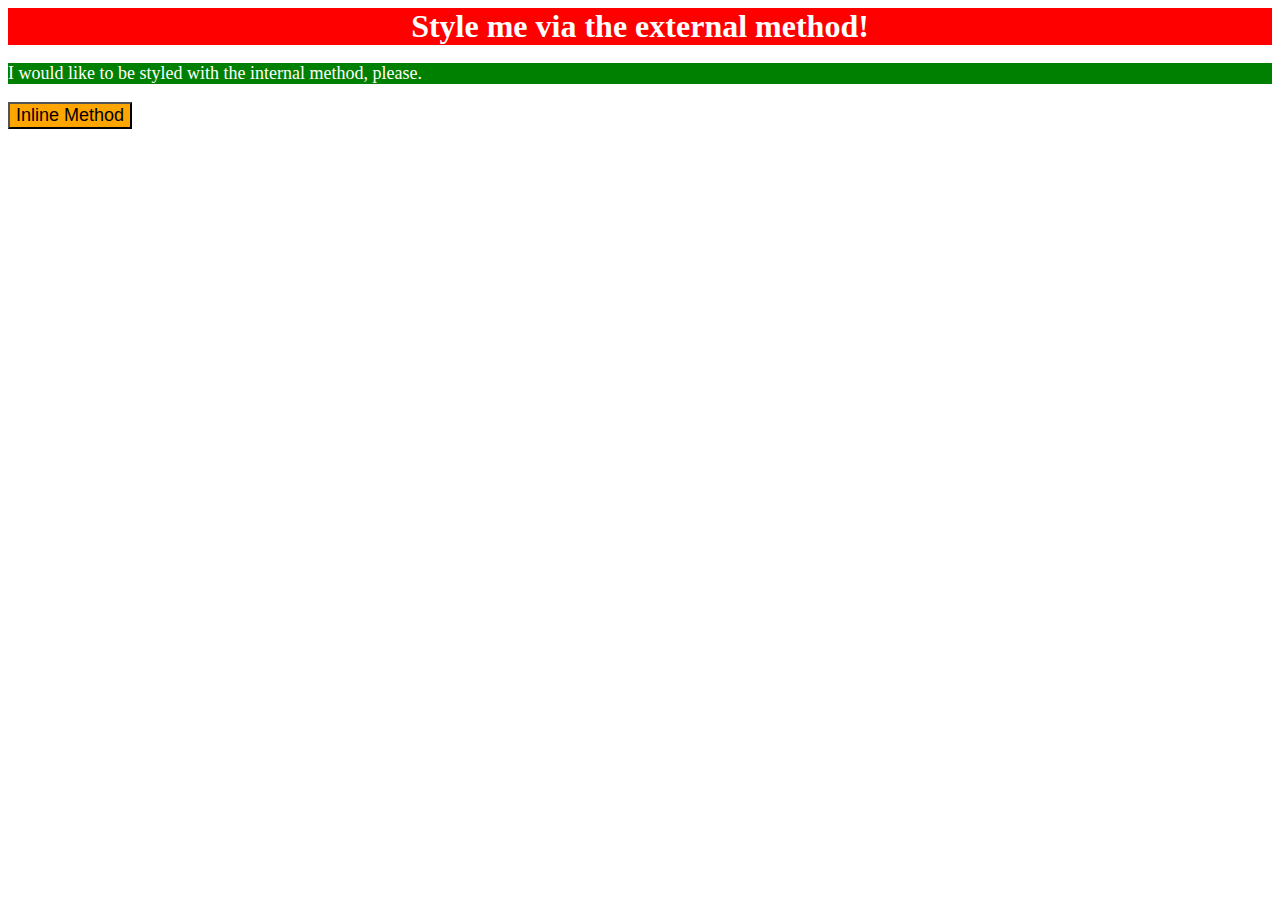
<file: foundations/intro-to-css/01-css-methods/index.html>
<!DOCTYPE html>
<html lang="en">
  <head>
    <meta charset="UTF-8">
    <meta http-equiv="X-UA-Compatible" content="IE=edge">
    <meta name="viewport" content="width=device-width, initial-scale=1.0">
    <!-- Stylesheet -->
    <link rel="stylesheet" href="style.css">
    <!-- Internal Style -->
    <style>
      p {
        background-color: green;
        color: white;
        font-size: 18px;
      }
    </style>
    <title>Methods for Adding CSS</title>
  </head>
  <body>
    <div>Style me via the external method!</div>
    <p>I would like to be styled with the internal method, please.</p>
    <button style="background-color: orange; font-size: 18px;">Inline Method</button>
  </body>
</html>
</file>
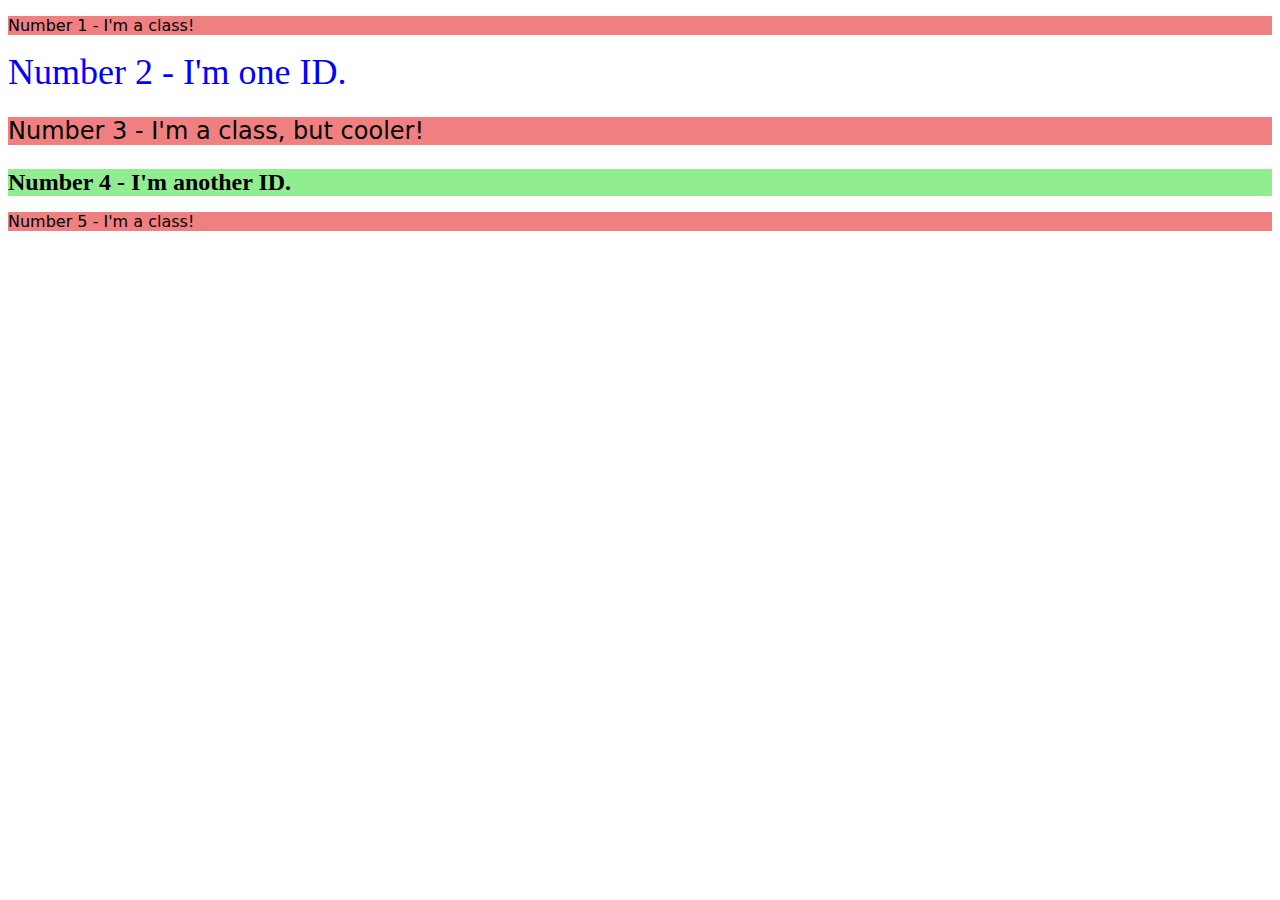
<file: foundations/intro-to-css/02-class-id-selectors/index.html>
<!DOCTYPE html>
<html lang="en">
  <head>
    <meta charset="UTF-8">
    <meta http-equiv="X-UA-Compatible" content="IE=edge">
    <meta name="viewport" content="width=device-width, initial-scale=1.0">
    <title>Class and ID Selectors</title>
    <link rel="stylesheet" href="style.css">
  </head>
  <body>
    <p class="odd">Number 1 - I'm a class!</p>
    <div id="two">Number 2 - I'm one ID.</div>
    <p class="odd" id="three">Number 3 - I'm a class, but cooler!</p>
    <div id="four">Number 4 - I'm another ID.</div>
    <p class="odd">Number 5 - I'm a class!</p>
  </body>
</html>
</file>
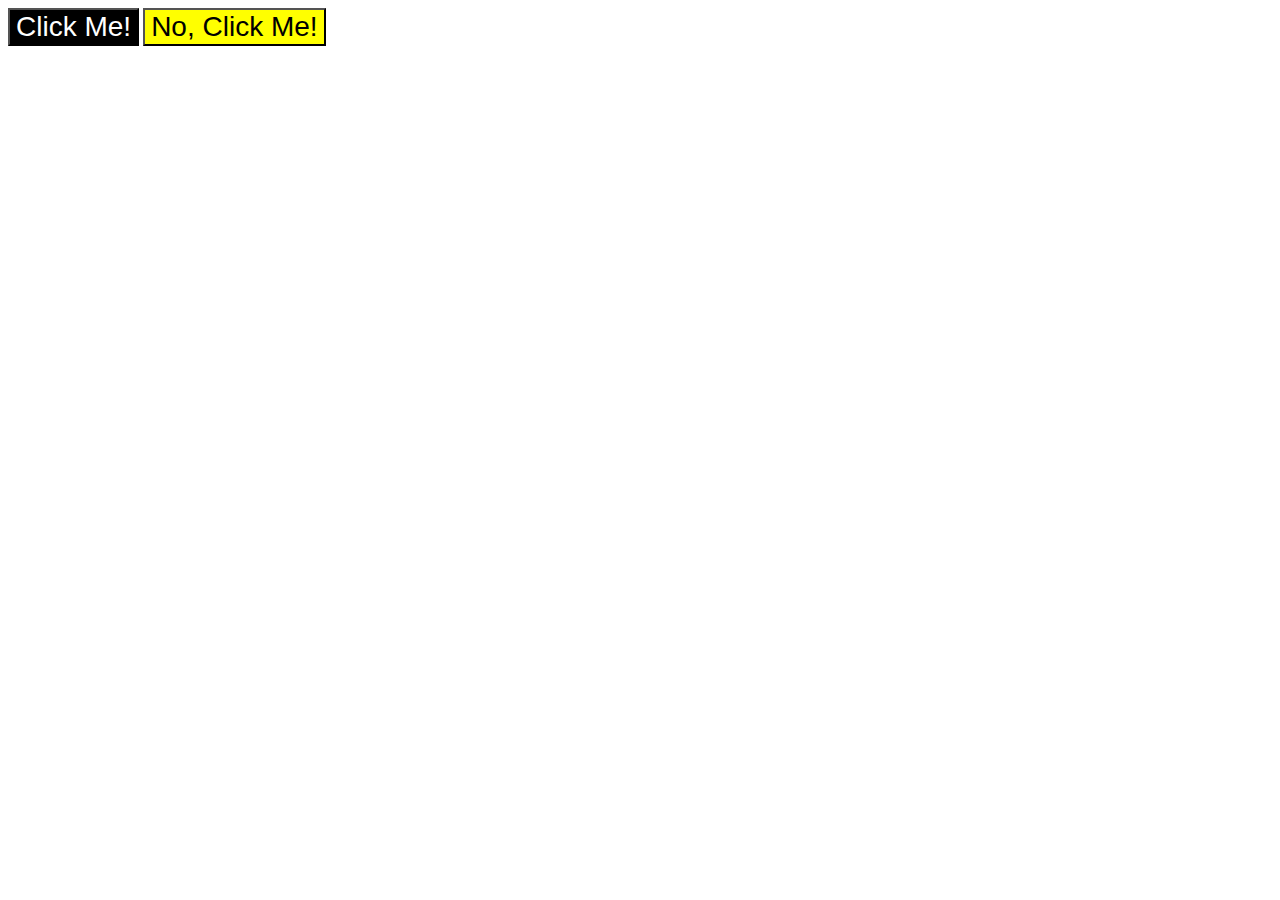
<file: foundations/intro-to-css/03-grouping-selectors/index.html>
<!DOCTYPE html>
<html lang="en">
  <head>
    <meta charset="UTF-8">
    <meta http-equiv="X-UA-Compatible" content="IE=edge">
    <meta name="viewport" content="width=device-width, initial-scale=1.0">
    <title>Grouping Selectors</title>
    <link rel="stylesheet" href="style.css">
  </head>
  <body>
    <button class="inverted">Click Me!</button>
    <button class="hazard">No, Click Me!</button>
  </body>
</html>
</file>
<file: foundations/intro-to-css/01-css-methods/style.css>
div {
    background-color: red;
    color: white;
    font-size: 32px;
    text-align: center;
    font-weight: bold;
}
</file>
<file: foundations/intro-to-css/02-class-id-selectors/style.css>
.odd {
    background-color: #f08080;
    font-family: Verdana, DejaVu, Sans, sans-serif;
}

#two {
    color: #0000ff;
    font-size: 36px;
}

#three {
    font-size: 24px;
}

#four {
    background-color: rgb(144, 238, 144);
    font-size: 24px;
    font-weight: 700;
}
</file>
<file: foundations/intro-to-css/03-grouping-selectors/style.css>
.inverted,
.hazard {
    font-size: 28px;
    font-family: Helvetica, "Times New Roman", sans-serif;
}

.inverted {
    background-color: #000000;
    color: #ffffff;
}

.hazard {
    background-color: #ffff00;
}
</file>
